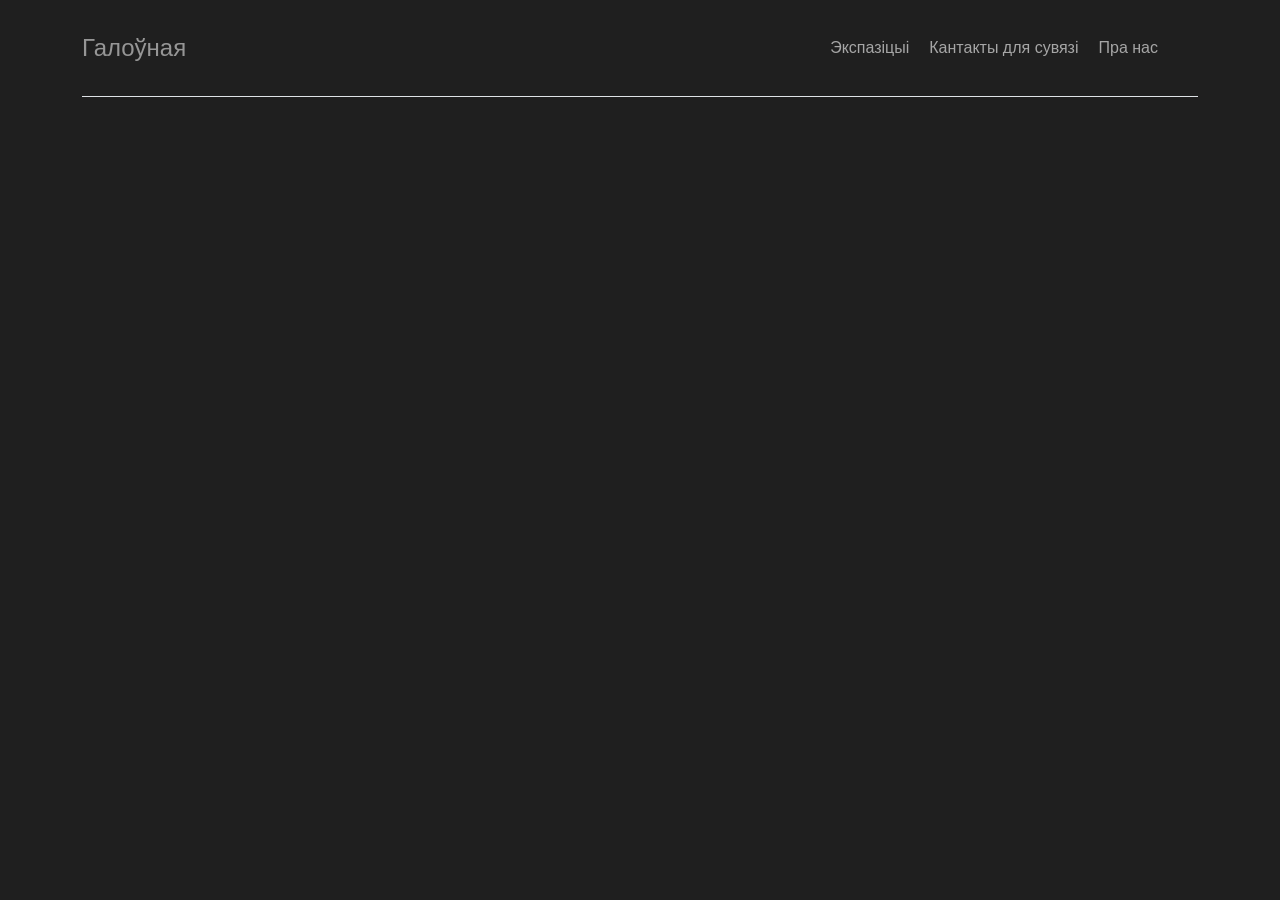
<file: index.html>
<!DOCTYPE html>
<html lang="en">
<head>
    <meta charset="UTF-8">
    <meta name="viewport" content="width=device-width, initial-scale=1.0">
    <link rel="stylesheet" href="css/style.css">
    <!-- <link rel="stylesheet" href=""> -->
    <link href="https://cdn.jsdelivr.net/npm/bootstrap@5.3.3/dist/css/bootstrap.min.css" rel="stylesheet" integrity="sha384-QWTKZyjpPEjISv5WaRU9OFeRpok6YctnYmDr5pNlyT2bRjXh0JMhjY6hW+ALEwIH" crossorigin="anonymous">
    <title>Галоўная</title>
</head>
<body class = "body-background div-main">
    <!-- <header align = "right">
        <ul class="header-link"><b>
            <li><a href = "#">Главная</a></li>
            <li><a href = "#">О нас</a></li>
            <li><a href = "#">Контакты</a></li></b>
        </ul>
    </header> -->

    <div class="container">
        <header class=" d-flex flex-wrap justify-content-center py-3 mb-4 border-bottom">
          <a href="index.html" class="d-flex align-items-center mb-3 mb-md-0 me-md-auto text-dark text-decoration-none">
            <span class="fs-4 div-main">Галоўная</span>
          </a>
    
          <ul class="nav nav-pills">
            <li><a href="#" class = "a-text">Экспазіцыі</a></li>
            <li><a href="#" class = "a-text">Кантакты для сувязі</a></li>
            <li><a href="#" class = "a-text">Пра нас</a></li>
          </ul>
        </header>
      </div>

    <div class="container">
        
    </div>

</body>
</html>
</file>
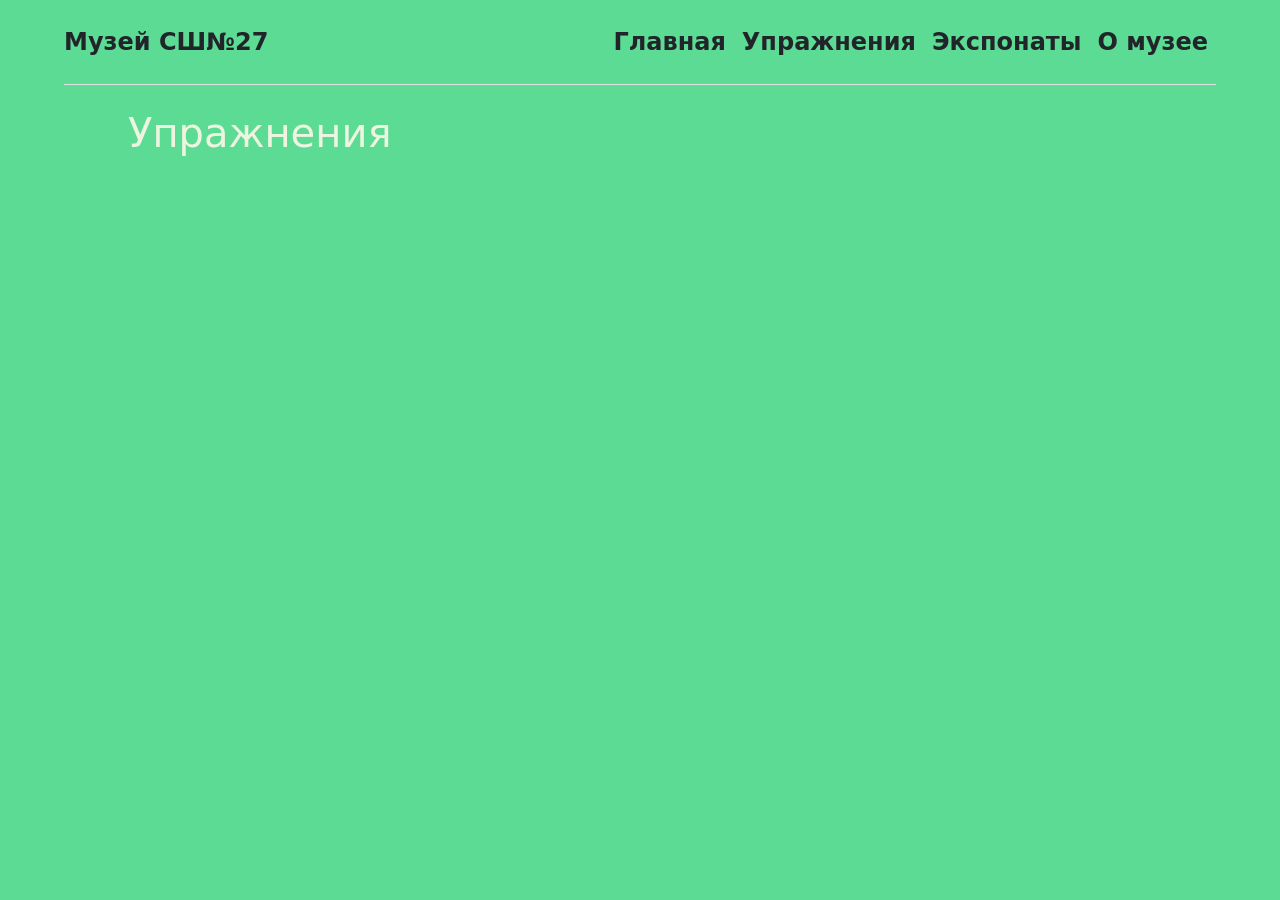
<file: exercises.html>
<!DOCTYPE html>
<html lang="en">
<head>
    <meta charset="UTF-8">
    <meta name="viewport" content="width=device-width, initial-scale=1.0">
    <link rel="stylesheet" href="styles/style.css">
    <link href="https://cdn.jsdelivr.net/npm/bootstrap@5.0.2/dist/css/bootstrap.min.css" rel="stylesheet" integrity="sha384-EVSTQN3/azprG1Anm3QDgpJLIm9Nao0Yz1ztcQTwFspd3yD65VohhpuuCOmLASjC" crossorigin="anonymous">
    <title>Упражнения</title>
</head>
<body class="bg-clr txt-white-clr">
    <header class="d-flex flex-wrap align-items-center justify-content-center justify-content-md-between py-3 mb-4 border-bottom">
        <a href="index.html" class="d-flex align-items-center col-md-3 mb-2 mb-md-0 text-dark text-decoration-none">
            Музей СШ№27
        </a>
  
        <ul class="nav col-12 col-md-auto mb-2 justify-content-center mb-md-0">
          <li><a href="index.html" class="nav-link px-2 link-dark">Главная</a></li>
          <li><a href="exercises.html" class="nav-link px-2 link-dark">Упражнения</a></li>
          <li><a href="exhibits.html" class="nav-link px-2 link-dark">Экспонаты</a></li>
          <li><a href="about.html" class="nav-link px-2 link-dark">О музее</a></li>
        </ul>
  
        <div class="col-md-3 text-end">
        </div>
      </header>
    <div class="txt-width">
        <h1>Упражнения</h1>
    </div>
</body>
</html>
</file>
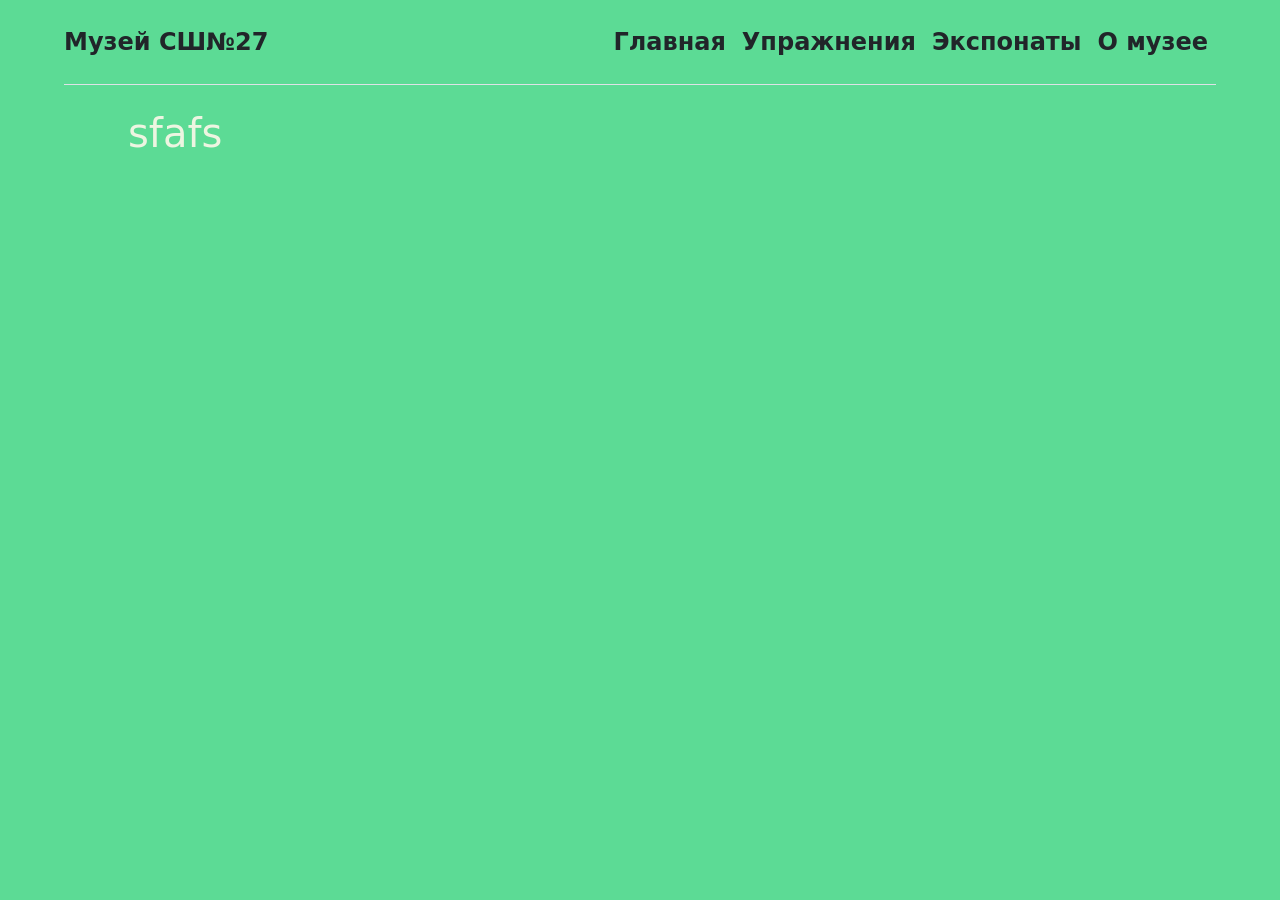
<file: exhibits.html>
<!DOCTYPE html>
<html lang="en">
<head>
    <meta charset="UTF-8">
    <meta name="viewport" content="width=device-width, initial-scale=1.0">
    <link rel="stylesheet" href="styles/style.css">
    <link href="https://cdn.jsdelivr.net/npm/bootstrap@5.0.2/dist/css/bootstrap.min.css" rel="stylesheet" integrity="sha384-EVSTQN3/azprG1Anm3QDgpJLIm9Nao0Yz1ztcQTwFspd3yD65VohhpuuCOmLASjC" crossorigin="anonymous">
    <title>Экспонаты</title>
</head>
<body class="bg-clr txt-white-clr">
    <header class="d-flex flex-wrap align-items-center justify-content-center justify-content-md-between py-3 mb-4 border-bottom">
        <a href="index.html" class="d-flex align-items-center col-md-3 mb-2 mb-md-0 text-dark text-decoration-none">
            Музей СШ№27
        </a>
  
        <ul class="nav col-12 col-md-auto mb-2 justify-content-center mb-md-0">
          <li><a href="index.html" class="nav-link px-2 link-dark">Главная</a></li>
          <li><a href="exercises.html" class="nav-link px-2 link-dark">Упражнения</a></li>
          <li><a href="exhibits.html" class="nav-link px-2 link-dark">Экспонаты</a></li>
          <li><a href="about.html" class="nav-link px-2 link-dark">О музее</a></li>
        </ul>
  
        <div class="col-md-3 text-end">
        </div>
      </header>
    <div class="txt-width">
        <h1>sfafs</h1>
    </div>
</body>
</html>
</file>
<file: css/style.css>
.body-background {
    font-family:  Arial;
    background-color: rgb(31, 31, 31);
}

/* header {
    background-color: rgb(27, 27, 27);
} */

ul {
    list-style: none;
    margin: 0;
    padding: 20px;
}

li {
    display: inline;
    margin-inline-end: 20px;
}

.a-text {
    color: rgb(166, 166, 166);
    text-decoration: none;
}

a:hover {
    color: rgb(201, 201, 201);
    text-decoration: none;
}



.div-main {
    color: rgb(150, 150, 150);
}
</file>
<file: styles/style.css>
header {
    font-size: 24px;
    font-weight: 700;
    background-color: #5cdb95;
    color: #05386b;
	width: 100%;
	max-width: 90%;
	margin:0px auto;
  	z-index: 999;
  	border-bottom: 1px solid #05386b;
}

.txt-width {
    width: 100%;
    max-width: 80%;
    margin:0px auto;
}

/* .txt-size-35 {
    font-weight: 600;
    font-size: 35px;
    font-family: system-ui, -apple-system, BlinkMacSystemFont, 'Segoe UI', Roboto, Oxygen, Ubuntu, Cantarell, 'Open Sans', 'Helvetica Neue', sans-serif;
} */

.bg-clr {
    background-color: #5cdb95;
}

.txt-white-clr {
    color: #edf5e1;
}

.txt-dark-clr {
    color: #05386b;
}

span {
    display: flex;
    justify-content: space-between;
}
</file>
